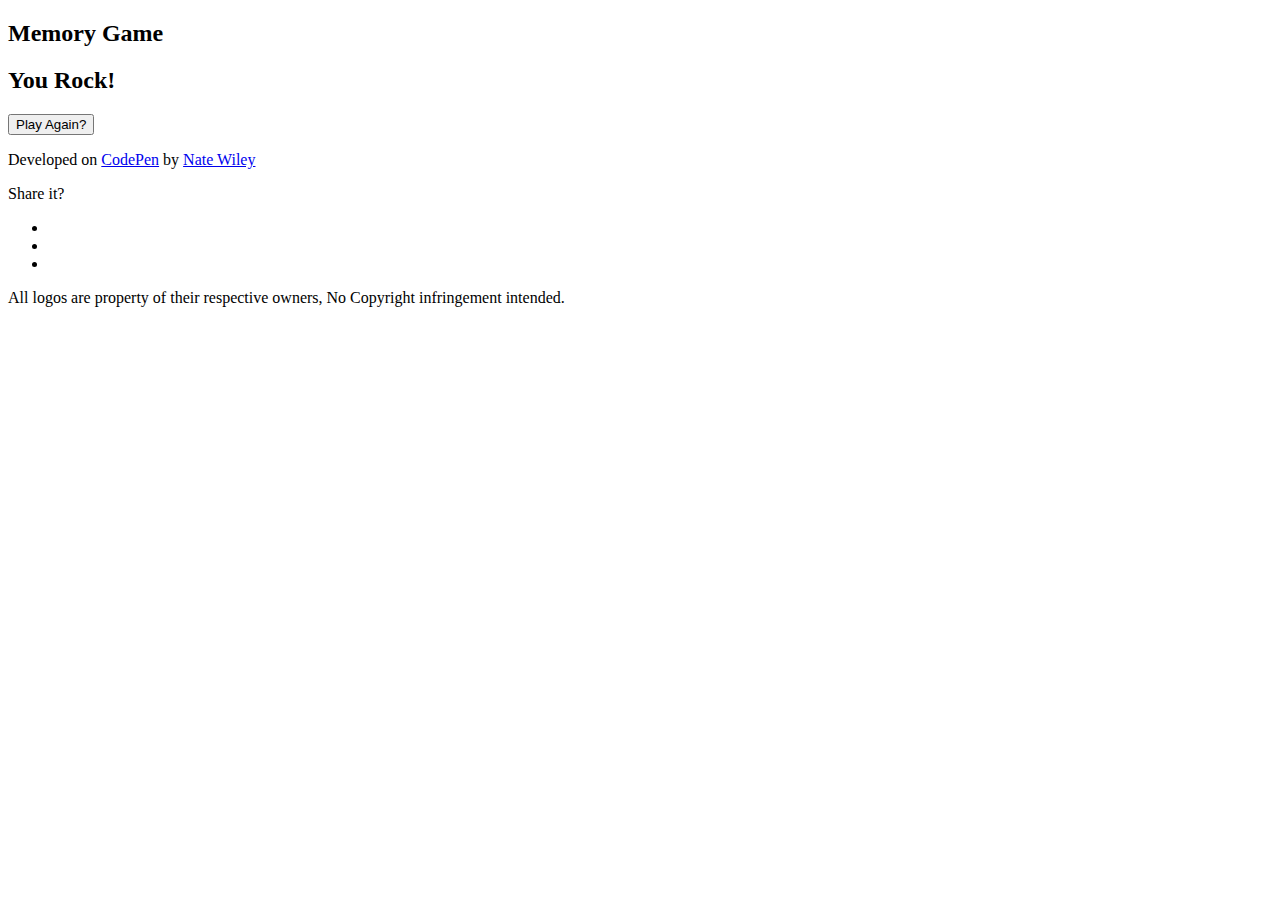
<file: Matching Game/index.html>
<!DOCTYPE html>
<html lang="en">
<head>
    <meta charset="UTF-8">
    <title>Memory Game</title>
</head>
<body>
<h2>Memory Game</h2>
<div class="wrap">
    <div class="game"></div>

    <div class="modal-overlay">
        <div class="modal">
            <h2 class="winner">You Rock!</h2>
            <button class="restart">Play Again?</button>
            <p class="message">Developed on <a href="https://codepen.io">CodePen</a> by <a href="https://codepen.io/natewiley">Nate Wiley</a></p>
            <p class="share-text">Share it?</p>
            <ul class="social">
                <li><a target="_blank" class="twitter" href="https://twitter.com/share?url=https://codepen.io/natewiley/pen/HBrbL"><span class="fa fa-twitter"></span></a></li>
                <li><a target="_blank" class="facebook" href="https://www.facebook.com/sharer.php?u=https://codepen.io/natewiley/pen/HBrbL"><span class="fa fa-facebook"></span></a></li>
                <li><a target="_blank" class="google" href="https://plus.google.com/share?url=https://codepen.io/natewiley/pen/HBrbL"><span class="fa fa-google"></span></a></li>
            </ul>
        </div>
    </div>
    <footer>
        <p class="disclaimer">All logos are property of their respective owners, No Copyright infringement intended.</p>
    </footer>
</div><!-- End Wrap -->


</body>
</html>
</file>
